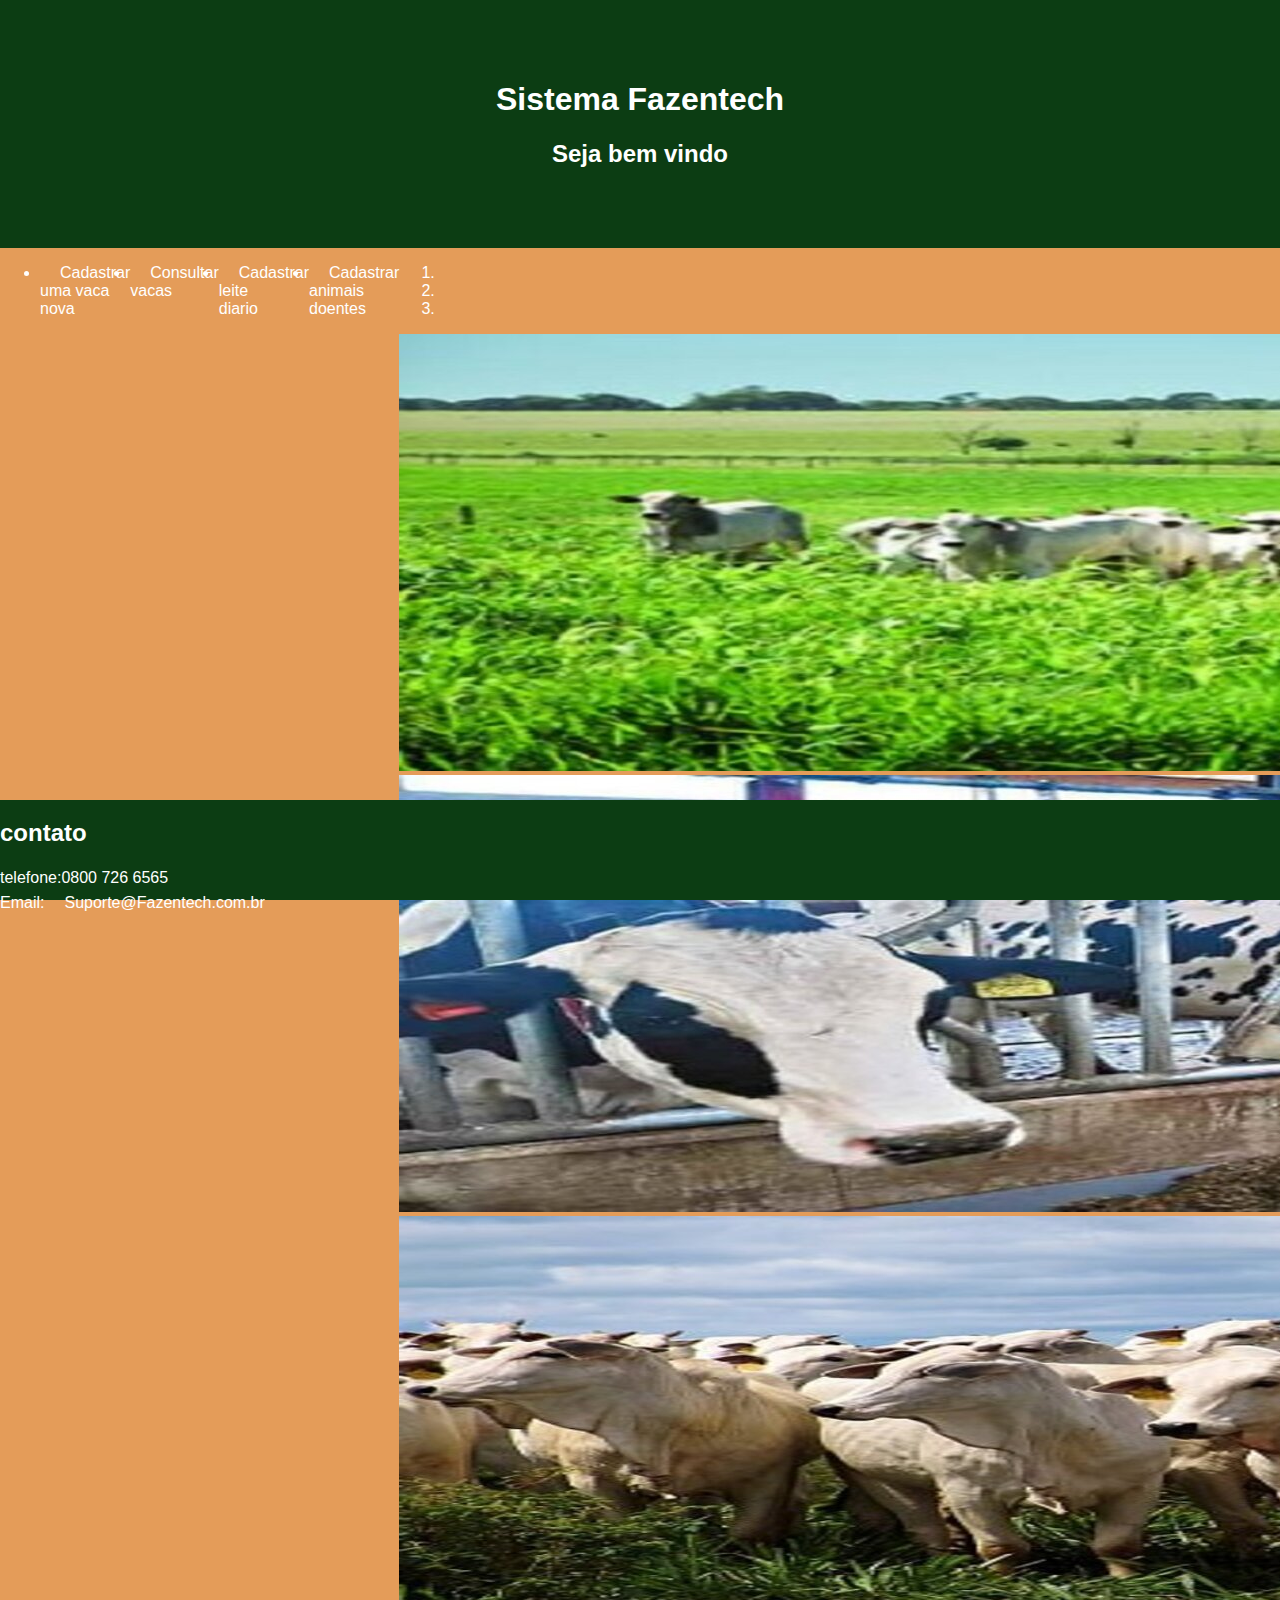
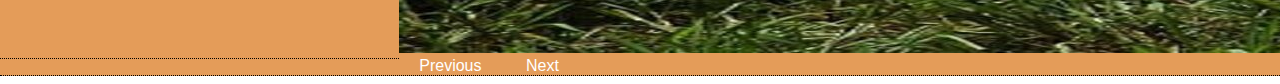
<file: index.html>
<!DOCTYPE html>
<html>

<head>
  <meta charset="utf-8" />
  <meta http-equiv="X-UA-Compatible" content="IE=edge" />
  <title>Fazentech</title>
  <link rel="stylesheet" href="formatacao.css">
  <link rel="stylesheet" href="https://cdn.jsdelivr.net/npm/bootstrap@4.5.3/dist/css/bootstrap.min.css" integrity="sha384-TX8t27EcRE3e/ihU7zmQxVncDAy5uIKz4rEkgIXeMed4M0jlfIDPvg6uqKI2xXr2" crossorigin="anonymous">
  <script src="https://code.jquery.com/jquery-3.2.1.slim.min.js" integrity="sha384-KJ3o2DKtIkvYIK3UENzmM7KCkRr/rE9/Qpg6aAZGJwFDMVNA/GpGFF93hXpG5KkN" crossorigin="anonymous"></script>
<script src="https://cdnjs.cloudflare.com/ajax/libs/popper.js/1.12.9/umd/popper.min.js" integrity="sha384-ApNbgh9B+Y1QKtv3Rn7W3mgPxhU9K/ScQsAP7hUibX39j7fakFPskvXusvfa0b4Q" crossorigin="anonymous"></script>
<script src="https://maxcdn.bootstrapcdn.com/bootstrap/4.0.0/js/bootstrap.min.js" integrity="sha384-JZR6Spejh4U02d8jOt6vLEHfe/JQGiRRSQQxSfFWpi1MquVdAyjUar5+76PVCmYl" crossorigin="anonymous"></script>
</head>

<body>
  <div class="header">
    <h1>Sistema Fazentech</h1>
    <h2>Seja bem vindo</h2>
  </div>

  <div class="nav">
    <ul class="nav flex-column">
      <li class="nav-item">
        <a class="nav-link active" href="cadastro.html">Cadastrar uma vaca nova</a>
      </li>
      <li class="nav-item">
        <a class="nav-link" href="consulta.html">Consultar vacas</a>
      </li>
      <li class="nav-item">
        <a class="nav-link" href="leite.html">Cadastrar leite diario</a>
      </li>
      <li class="nav-item">
        <a class="nav-link" href="doentes.html">Cadastrar animais doentes</a>
      </li>
    </ul>
    <div id="carouselExampleIndicators" class="carousel slide" data-ride="carousel">
      <ol class="carousel-indicators">
        <li data-target="#carouselExampleIndicators" data-slide-to="0" class="active"></li>
        <li data-target="#carouselExampleIndicators" data-slide-to="1"></li>
        <li data-target="#carouselExampleIndicators" data-slide-to="2"></li>
      </ol>
      <div class="carousel-inner">
        <div class="carousel-item active">
          <img class="d-block w-100" src="slide1.jpg" alt="First slide">
        </div>
        <div class="carousel-item">
          <img class="d-block w-100" src="slide2.jpg" alt="Second slide">
        </div>
        <div class="carousel-item">
          <img class="d-block w-100" src="slide3.jpg" alt="Third slide">
        </div>
      </div>
      <a class="carousel-control-prev" href="#carouselExampleIndicators" role="button" data-slide="prev">
        <span class="carousel-control-prev-icon" aria-hidden="true"></span>
        <span class="sr-only">Previous</span>
      </a>
      <a class="carousel-control-next" href="#carouselExampleIndicators" role="button" data-slide="next">
        <span class="carousel-control-next-icon" aria-hidden="true"></span>
        <span class="sr-only">Next</span>
      </a>
    </div>



   <footer>
        <h2>contato</h2>
      
          telefone:0800 726 6565<br>
          Email:<a href="#">Suporte@Fazentech.com.br</a>
    </footer>
  
  
</body>

</html>
</file>
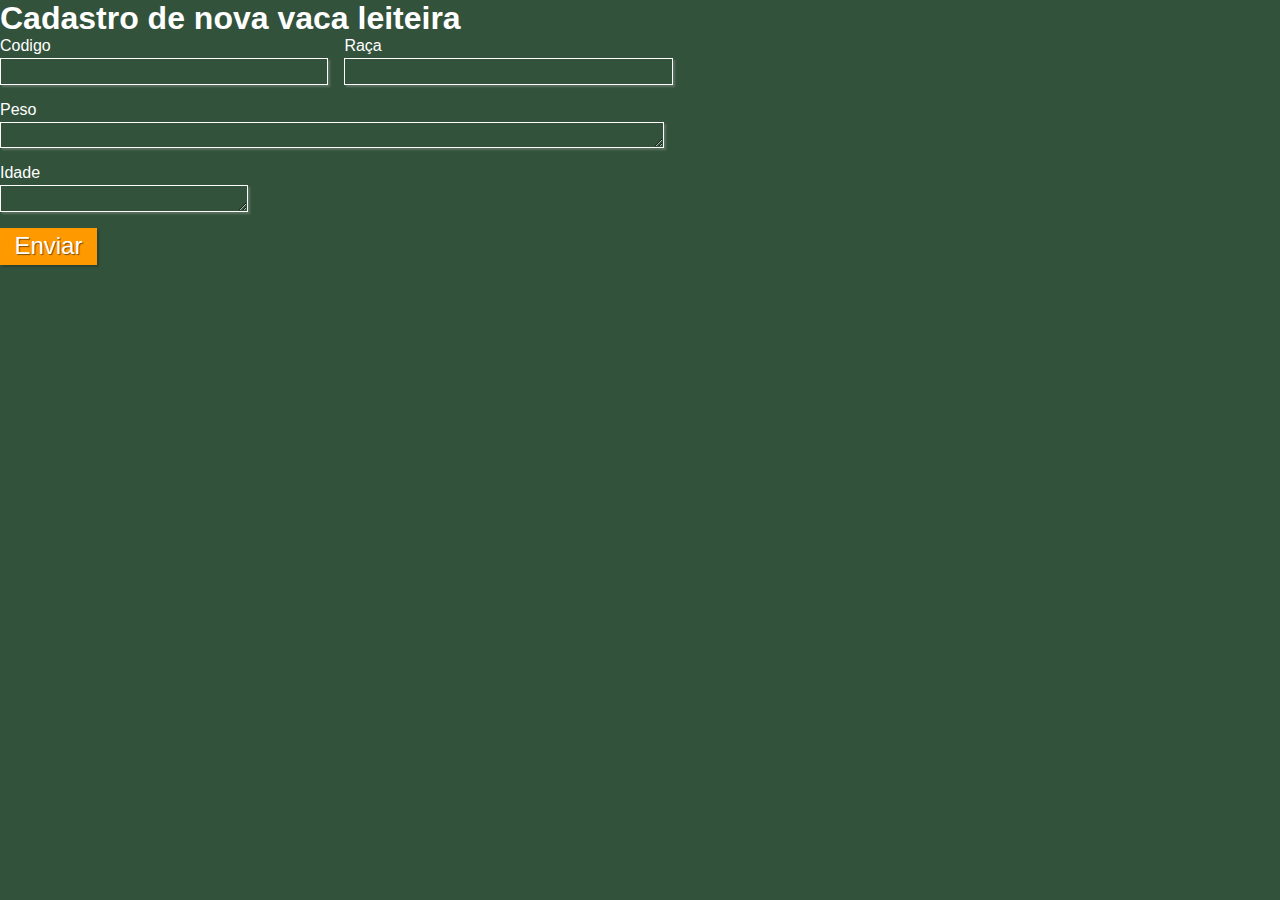
<file: cadastro.html>
<!DOCTYPE HTML>
<html lang="pt-BR">
    
<head>
	<meta charset="UTF-8">
	<title>Tela de cadastro</title>
	
	<style>
		h1 {
            margin-bottom: 1rem;
            font-family: "Segoe UI", Tahoma, Geneva, Verdana, sans-serif;
    color: white;
    margin: auto;
        
		}

		* {
			margin: 0;
			padding: 0;
		}

		fieldset {
			border: 0;
		}

		body, input, select, textarea, button {
			font-family: sans-serif;
            font-size: 1em;
            background: rgb(51, 82, 59);
		}
		
		.grupo:before, .grupo:after {
			content: " ";
			display: table;
		}
		
		.grupo:after {
			clear: both;
		}

		.campo {
			margin-bottom: 1em;
		}

		.campo label {
			margin-bottom: 0.2em;
			color: rgb(255, 255, 255);
			display: block;
		}

		fieldset.grupo .campo {
			float:  left;
			margin-right: 1em;
		}

		.campo input[type="text"],
		.campo select,
		.campo textarea {
			padding: 0.2em;
			border: 1px solid rgb(255, 255, 255);
			box-shadow: 2px 2px 2px rgba(255, 254, 254, 0.2);
			display: block;
		}

		.campo select option {
			padding-right: 1em;
		}

		.campo input:focus, .campo select:focus, .campo textarea:focus {
			background: rgb(204, 204, 137);
		}

			.botao {
			font-size: 1.5em;
			background: #F90;
			border: 0;
			margin-bottom: 1em;
			color: #FFF;
			padding: 0.2em 0.6em;
			box-shadow: 2px 2px 2px rgba(0,0,0,0.2);
			text-shadow: 1px 1px 1px rgba(0,0,0,0.5);
		}

		.botao:hover {
			background: #FB0;
			box-shadow: inset 2px 2px 2px rgba(0,0,0,0.2);
			text-shadow: none;
		}

		.botao, select, label.checkbox {
			cursor: pointer;
		}
	</style>
</head>
<body>

<h1>Cadastro de nova vaca leiteira</h1>

<form action="#" method="post">
<fieldset>
	
	<fieldset class="grupo">
		<div class="campo">
			<label for="nome">Codigo</label>
			<input type="text" id="nome" name="nome" style="width: 20em" value="" />
		</div>
		<div class="campo">
			<label for="snome">Raça</label>
			<input type="text" id="snome" name="snome" style="width: 20em" value="" />
		</div>
	</fieldset>	
	

	</fieldset>
    <div class="campo">
		<label for="mensagem">Peso</label>
		<textarea rows="1" style="width: 41em" id="mensagem" name="mensagem"></textarea>
    </div>
    <div class="campo">
		<label for="mensagem">Idade</label>
		<textarea rows="1" style="width: 15em" id="mensagem" name="mensagem"></textarea>
	</div>

    <script>
        function alerta()
        {
        alert("cadastrado!");
        }
    
        </script>
	<button class="botao submit" onclick="alerta()"  name="submit">Enviar</button>
	
</fieldset>
</form>

</body>
</html>
</file>
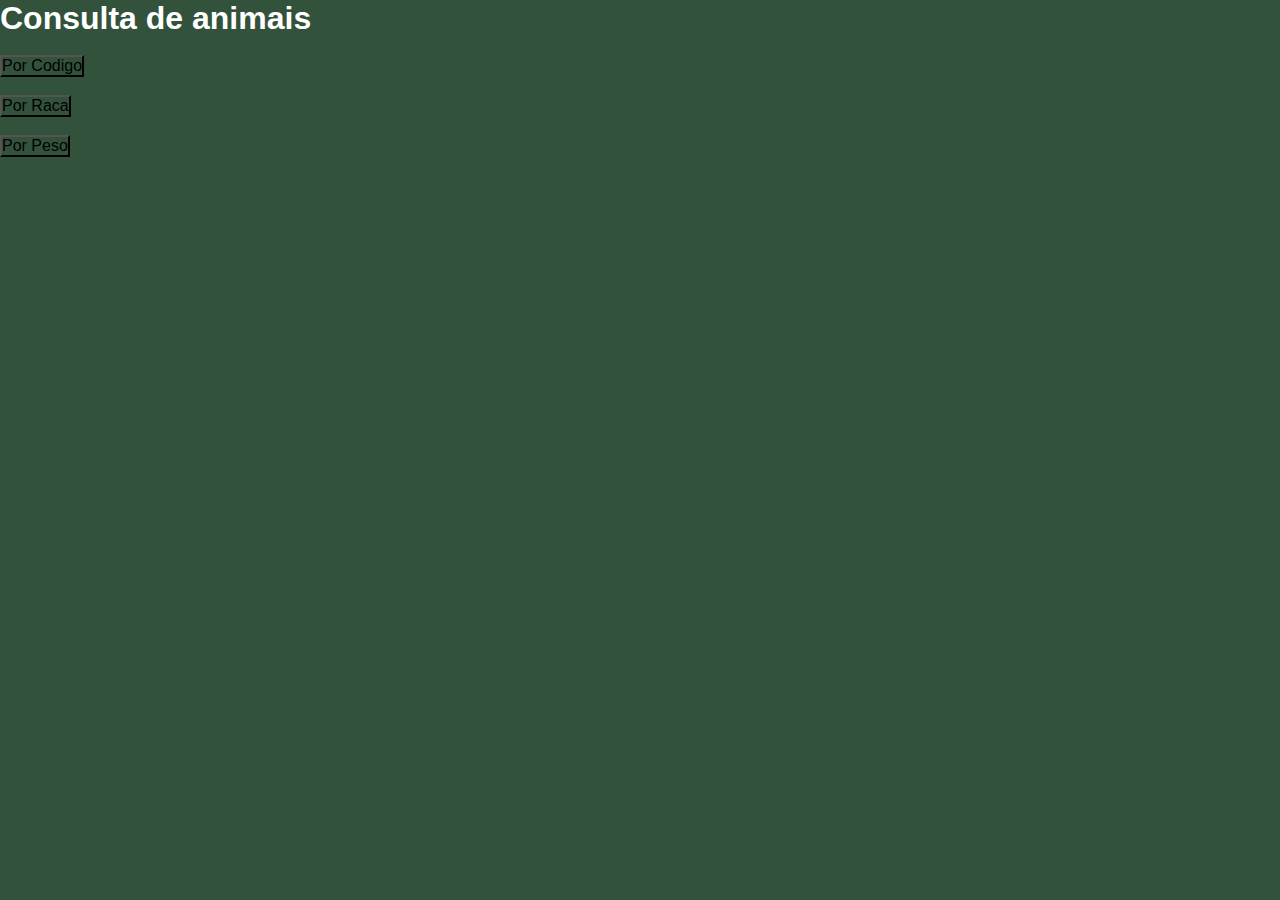
<file: consulta.html>
<!DOCTYPE HTML>
<html lang="pt-BR">
    
<head>
	<meta charset="UTF-8">
	<title>Tela de consulta de animais</title>
	<link rel="stylesheet" href="https://cdn.jsdelivr.net/npm/bootstrap@4.5.3/dist/css/bootstrap.min.css" integrity="sha384-TX8t27EcRE3e/ihU7zmQxVncDAy5uIKz4rEkgIXeMed4M0jlfIDPvg6uqKI2xXr2" crossorigin="anonymous">

	
	<style>
		h1 {
			margin-bottom: 1rem;
			font-family: "Segoe UI", Tahoma, Geneva, Verdana, sans-serif;
    color: white;
    margin: auto;
        
		}

		* {
			margin: 0;
			padding: 0;
		}

		fieldset {
			border: 0;
		}

		body, input, select, textarea, button {
			font-family: sans-serif;
            font-size: 1em;
            background: rgb(51, 82, 59);
		}
		
		.grupo:before, .grupo:after {
			content: " ";
			display: table;
		}
		
		.grupo:after {
			clear: both;
		}

		.campo {
			margin-bottom: 1em;
		}

		.campo label {
			margin-bottom: 0.2em;
			color: rgb(255, 255, 255);
			display: block;
		}

		fieldset.grupo .campo {
			float:  left;
			margin-right: 1em;
		}

		.campo input[type="text"],
		.campo select,
		.campo textarea {
			padding: 0.2em;
			border: 1px solid rgb(255, 255, 255);
			box-shadow: 2px 2px 2px rgba(255, 254, 254, 0.2);
			display: block;
		}

		.campo select option {
			padding-right: 1em;
		}

		.campo input:focus, .campo select:focus, .campo textarea:focus {
			background: rgb(204, 204, 137);
		}

			.botao {
			font-size: 1.5em;
			background: #F90;
			border: 0;
			margin-bottom: 1em;
			color: #FFF;
			padding: 0.2em 0.6em;
			box-shadow: 2px 2px 2px rgba(0,0,0,0.2);
			text-shadow: 1px 1px 1px rgba(0,0,0,0.5);
		}

		.botao:hover {
			background: #FB0;
			box-shadow: inset 2px 2px 2px rgba(0,0,0,0.2);
			text-shadow: none;
		}

		.botao, select, label.checkbox {
			cursor: pointer;
		}
	</style>
</head>
<body>

<h1>Consulta de animais</h1>
<br>

<button type="button" class="btn btn-warning">Por Codigo</button><br><br>
<button type="button" class="btn btn-warning">Por Raca</button><br><br>
<button type="button" class="btn btn-warning">Por Peso</button><br><br>
    
</form>

</body>
</html>
</file>
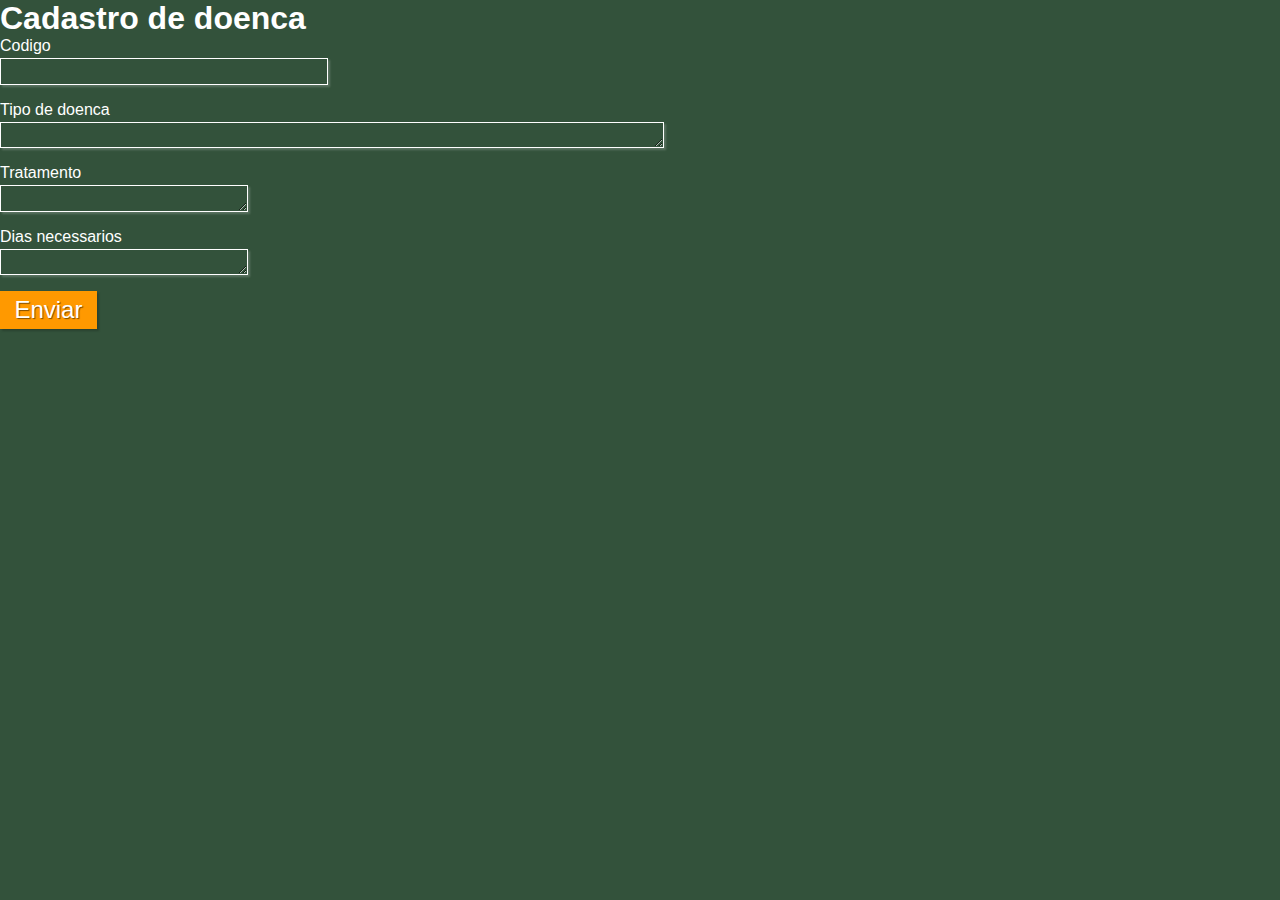
<file: doentes.html>
<!DOCTYPE HTML>
<html lang="pt-BR">
    
<head>
	<meta charset="UTF-8">
	<title>Tela de cadastro de doencas</title>
	
	<style>
		h1 {
			margin-bottom: 1rem;
			font-family: "Segoe UI", Tahoma, Geneva, Verdana, sans-serif;
    color: white;
    margin: auto;
        
		}

		* {
			margin: 0;
			padding: 0;
		}

		fieldset {
			border: 0;
		}

		body, input, select, textarea, button {
			font-family: sans-serif;
            font-size: 1em;
            background: rgb(51, 82, 59);
		}
		
		.grupo:before, .grupo:after {
			content: " ";
			display: table;
		}
		
		.grupo:after {
			clear: both;
		}

		.campo {
			margin-bottom: 1em;
		}

		.campo label {
			margin-bottom: 0.2em;
			color: rgb(255, 255, 255);
			display: block;
		}

		fieldset.grupo .campo {
			float:  left;
			margin-right: 1em;
		}

		.campo input[type="text"],
		.campo select,
		.campo textarea {
			padding: 0.2em;
			border: 1px solid rgb(255, 255, 255);
			box-shadow: 2px 2px 2px rgba(255, 254, 254, 0.2);
			display: block;
		}

		.campo select option {
			padding-right: 1em;
		}

		.campo input:focus, .campo select:focus, .campo textarea:focus {
			background: rgb(204, 204, 137);
		}

			.botao {
			font-size: 1.5em;
			background: #F90;
			border: 0;
			margin-bottom: 1em;
			color: #FFF;
			padding: 0.2em 0.6em;
			box-shadow: 2px 2px 2px rgba(0,0,0,0.2);
			text-shadow: 1px 1px 1px rgba(0,0,0,0.5);
		}

		.botao:hover {
			background: #FB0;
			box-shadow: inset 2px 2px 2px rgba(0,0,0,0.2);
			text-shadow: none;
		}

		.botao, select, label.checkbox {
			cursor: pointer;
		}
	</style>
</head>
<body>

<h1>Cadastro de doenca</h1>

<form action="#" method="post">
<fieldset>
	
	<fieldset class="grupo">
		<div class="campo">
			<label for="nome">Codigo</label>
			<input type="text" id="nome" name="nome" style="width: 20em" value="" />
		</div>
	
	</fieldset>	
	

	</fieldset>
    <div class="campo">
		<label for="mensagem">Tipo de doenca</label>
		<textarea rows="1" style="width: 41em" id="mensagem" name="mensagem"></textarea>
    </div>
    <div class="campo">
		<label for="mensagem">Tratamento</label>
		<textarea rows="1" style="width: 15em" id="mensagem" name="mensagem"></textarea>
	</div>
	<div class="campo">
		<label for="mensagem">Dias necessarios</label>
		<textarea rows="1" style="width: 15em" id="mensagem" name="mensagem"></textarea>
	</div>

    <script>
        function alerta()
        {
        alert("cadastrado!");
	
        }
		
    
        </script>
	<button class="botao" onclick="alerta()"  name="submit">Enviar</button>
	
</fieldset>
</form>

</body>
</html>
</file>
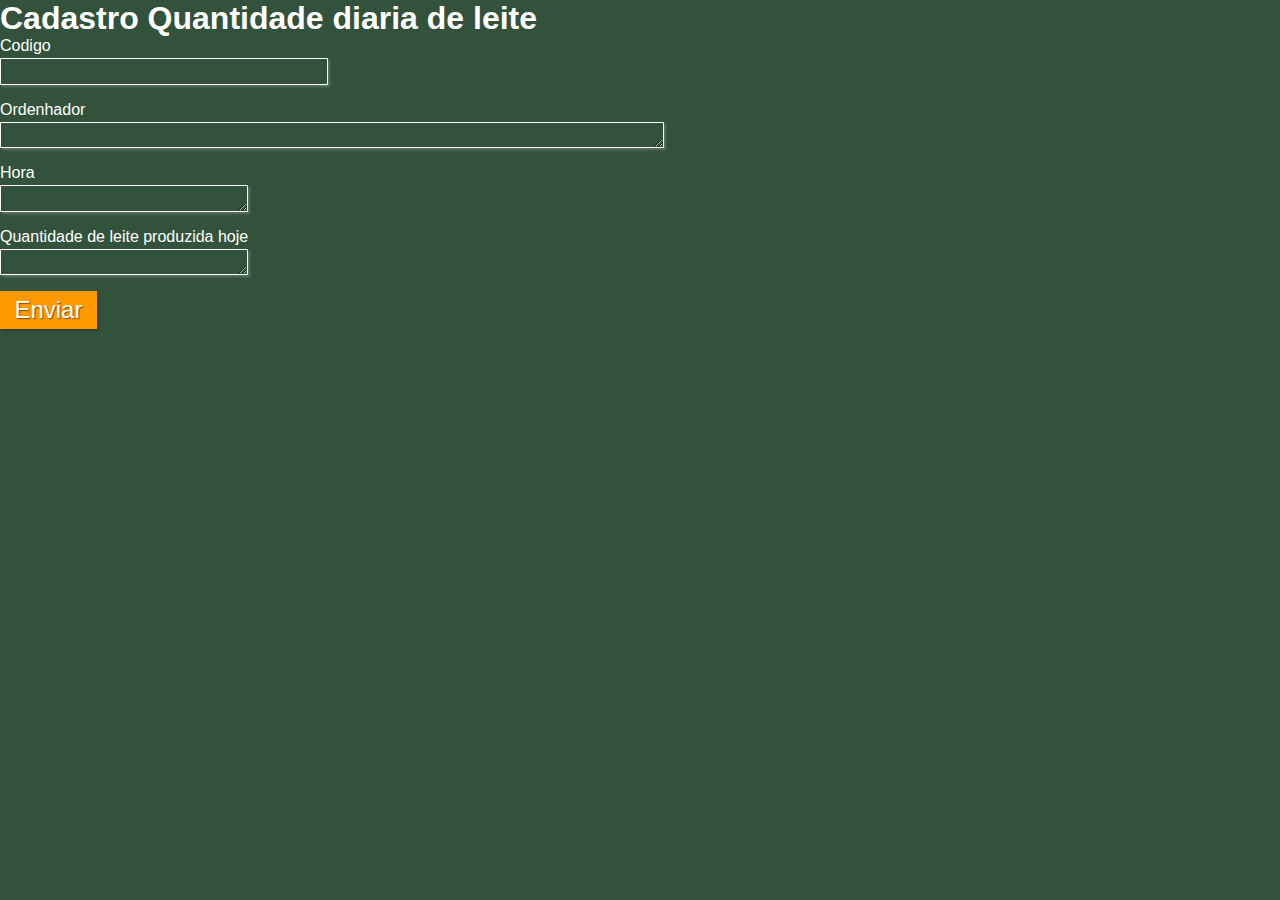
<file: leite.html>
<!DOCTYPE HTML>
<html lang="pt-BR">
    
<head>
	<meta charset="UTF-8">
	<title>Tela de cadastro</title>
	
	<style>
		h1 {
			margin-bottom: 1rem;
			font-family: "Segoe UI", Tahoma, Geneva, Verdana, sans-serif;
    color: white;
    margin: auto;
        
		}

		* {
			margin: 0;
			padding: 0;
		}

		fieldset {
			border: 0;
		}

		body, input, select, textarea, button {
			font-family: sans-serif;
            font-size: 1em;
            background: rgb(51, 82, 59);
		}
		
		.grupo:before, .grupo:after {
			content: " ";
			display: table;
		}
		
		.grupo:after {
			clear: both;
		}

		.campo {
			margin-bottom: 1em;
		}

		.campo label {
			margin-bottom: 0.2em;
			color: rgb(255, 255, 255);
			display: block;
		}

		fieldset.grupo .campo {
			float:  left;
			margin-right: 1em;
		}

		.campo input[type="text"],
		.campo select,
		.campo textarea {
			padding: 0.2em;
			border: 1px solid rgb(255, 255, 255);
			box-shadow: 2px 2px 2px rgba(255, 254, 254, 0.2);
			display: block;
		}

		.campo select option {
			padding-right: 1em;
		}

		.campo input:focus, .campo select:focus, .campo textarea:focus {
			background: rgb(204, 204, 137);
		}

			.botao {
			font-size: 1.5em;
			background: #F90;
			border: 0;
			margin-bottom: 1em;
			color: #FFF;
			padding: 0.2em 0.6em;
			box-shadow: 2px 2px 2px rgba(0,0,0,0.2);
			text-shadow: 1px 1px 1px rgba(0,0,0,0.5);
		}

		.botao:hover {
			background: #FB0;
			box-shadow: inset 2px 2px 2px rgba(0,0,0,0.2);
			text-shadow: none;
		}

		.botao, select, label.checkbox {
			cursor: pointer;
		}
	</style>
</head>
<body>

<h1>Cadastro Quantidade diaria de leite</h1>

<form action="#" method="post">
<fieldset>
	
	<fieldset class="grupo">
		<div class="campo">
			<label for="nome">Codigo</label>
			<input type="text" id="nome" name="nome" style="width: 20em" value="" />
		</div>
	
	</fieldset>	
	

	</fieldset>
    <div class="campo">
		<label for="mensagem">Ordenhador</label>
		<textarea rows="1" style="width: 41em" id="mensagem" name="mensagem"></textarea>
    </div>
    <div class="campo">
		<label for="mensagem">Hora</label>
		<textarea rows="1" style="width: 15em" id="mensagem" name="mensagem"></textarea>
	</div>
	<div class="campo">
		<label for="mensagem">Quantidade de leite produzida hoje</label>
		<textarea rows="1" style="width: 15em" id="mensagem" name="mensagem"></textarea>
	</div>

    <script>
        function alerta()
        {
        alert("cadastrado!");
	
        }
		
    
        </script>
	<button class="botao" onclick="alerta()"  name="submit">Enviar</button>
	
</fieldset>
</form>

</body>
</html>
</file>
<file: formatacao.css>
* {
    box-sizing: border-box;
  }

  body {
    font-family: "Segoe UI", Tahoma, Geneva, Verdana, sans-serif;
    color: white;
    margin: auto;
  }

  .header {
    background-color: #0c3d13;
    text-align: center;
    color: white;
    padding: 60px;
  }

  .nav {
    display: flex;
    background-color: #e49c59;
    border-bottom: 1px dotted black;
  }
  .nav a {
    padding: 10px 20px;
    color: rgb(255, 255, 255);
    text-decoration: none;
    text-align: left;
  }

  html, body {
    min-height: 100%;
}

body {
  
    padding: 0;
    margin: 0;

  }
  

   footer {
    position: absolute;
    bottom: 0;
    background-color:#0c3d13;
    color: #FFF;
    width: 100%;
    height: 100px;    
    text-align: left;
    line-height: 25px;
    }
    .parent_div { 
        margin: 0 auto;
        min-width: [desired width];
        max-width: [desired width];
        }
</file>
